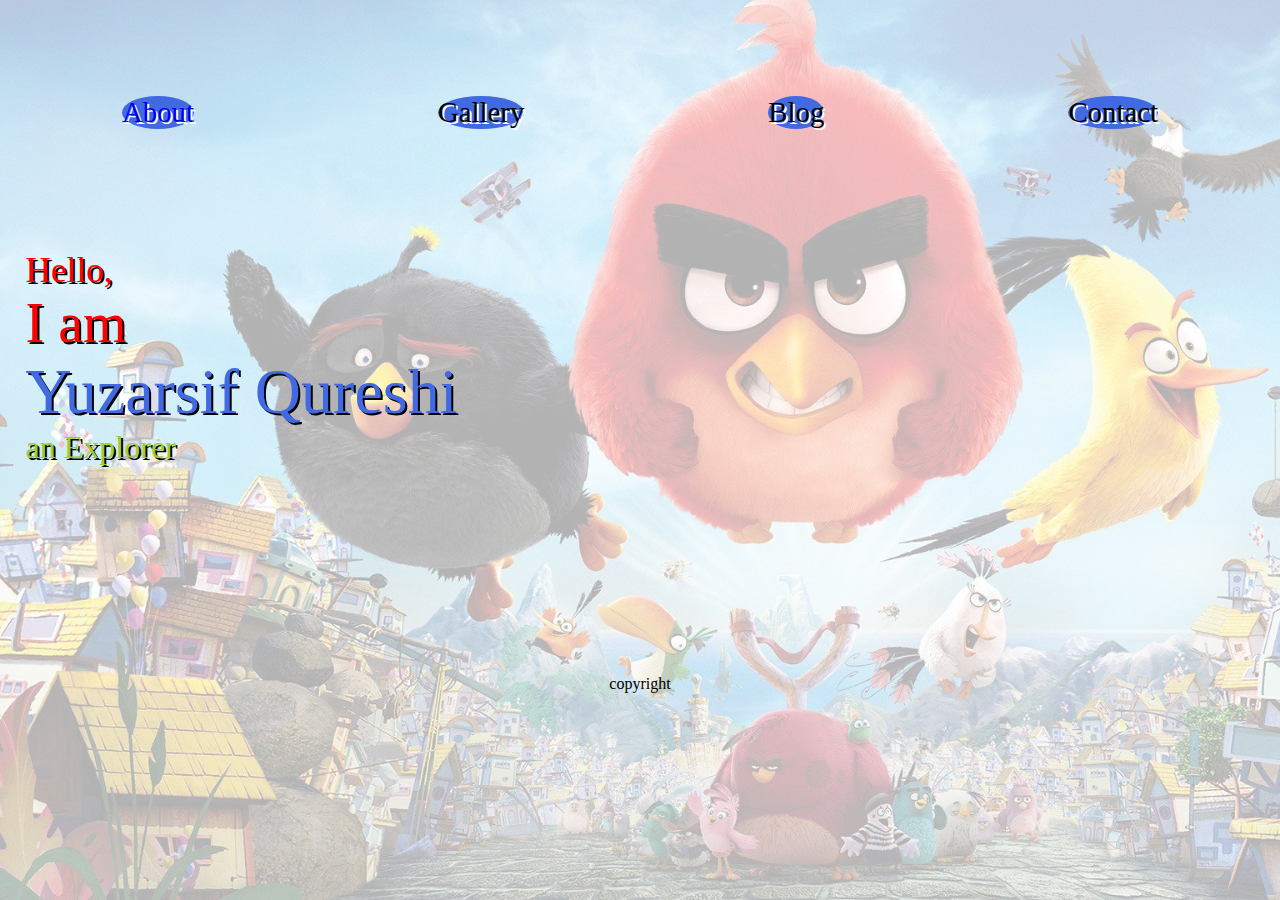
<file: index.html>
<!DOCTYPE html>
<html>

<head>
    <meta charset="utf-8">
    <meta name="viewport" content="width=device-width, initial-scale-1.0">
    <title>Yuzarsif Qureshi</title>

    <link rel="stylesheet" type="text/css" href="style.css">


</head>

<body>
    <!-- <div class="title">Yuzarsif Qureshi </div> -->
    <div class="navbar">
        <p class="navbardetails" title="about"><a href="about.html">About</a></p>
        <p class="navbardetails" title="gallery">Gallery</p>
        <p class="navbardetails" title="blog">Blog</p>
        <p class="navbardetails" title="contact">Contact</p>
    </div>

    <div class="me">
        <p class="me-hello">Hello,</p>
        <p class="me-i">I am</p>
        <p class="me-yq">Yuzarsif Qureshi</p>
        <p class="me-ex">an Explorer</p>
    </div>

    <div class="footer">
        copyright
    </div>
</body>

</html>
</file>
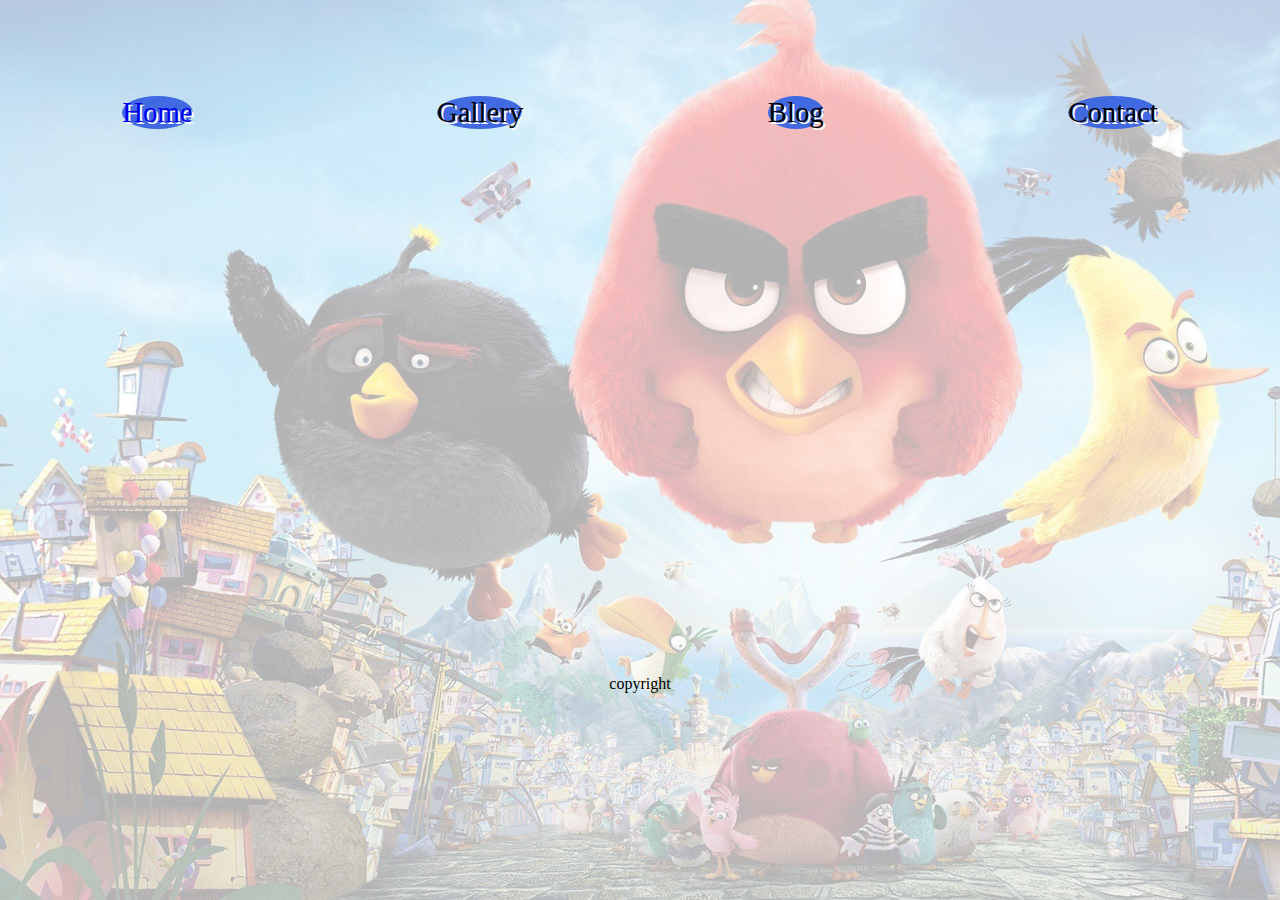
<file: about.html>
<!DOCTYPE html>
<html>

<head>
    <meta charset="utf-8">
    <meta name="viewport" content="width=device-width, initial-scale-1.0">
    <title>About</title>

    <link rel="stylesheet" type="text/css" href="about.css">


</head>

<body>
    <!-- <div class="title">Yuzarsif Qureshi </div> -->
    <div class="navbar">
        <p class="navbardetails" title="home"><a href="index.html">Home</a></p>
        <p class="navbardetails" title="gallery">Gallery</p>
        <p class="navbardetails" title="blog">Blog</p>
        <p class="navbardetails" title="contact">Contact</p>
    </div>

    <div class="me">
        
    </div>

    <div class="footer">
        copyright
    </div>
</body>

</html>
</file>
<file: style.css>
*{
    margin: 0;
    padding: 0;
    box-sizing: border-box;
    font-family: cursive;
    
   
}

body {
    display: grid;
    grid-template-rows: 0.5fr 1fr 0.5fr;
    grid-template-columns: 1fr;
    width: 100%;
    height: 100vh;
}

body::after {
    content: "";
    background: url(img/flying.jpg);
    background-size: cover;
    opacity: 0.3;
    top: 0;
    left: 0;
    bottom: 0;
    right: 0;
    position: absolute;
    z-index: -1;   
  }

/* 
.title:hover {
    color: crimson;
} */

.navbar {
    /* background-color: rgba(65, 105, 225, 0.459);
    border: 10px inset royalblue;
    border-radius: 50px; */
    
    grid-row: 1/2;
    grid-column: 1/2;
    display: flex;
    flex-direction: row;
    justify-content: space-around;
    text-shadow:2px 2px rgb(255, 255, 255);
    
    /* align-self: center; */
    /* border: solid red; */
   
       
    
}

.navbar a {
    text-decoration: none;
}

.navbardetails:before {
    
    display: block;
    content: attr(title);
    
    height: 0;
    overflow: hidden;
    visibility: hidden;
    
}

.navbardetails {
    /* border: solid red; */
    
    color: black;    
    display: inline-block;
    text-align: center;
    align-self: center;
    /* border: solid green;   */
    font-size: 1.8em;
    background-color: royalblue;
    border-radius: 50%;
   
    
    
}

.navbardetails:hover {
    background-color: yellowgreen;
    
    color: crimson;
    font-size: 2.1em;
    
}

.me {
    grid-row: 2/3;
    grid-column: 1/2;
    margin-left: 2%;
    margin-top: 2%;
    display: inline-block;
    text-shadow:2px 2px rgb(0, 0, 0);
}
    
.me-hello {
    font-size: 2.2em;
    color: red;
    
    /* border: solid red; */
}

.me-i {
    font-size: 3.5em;
    color: red;
}

.me-yq {
    display: inline-block;
    font-size: 4em;
    color: royalblue;
    /* border: solid red; */
    
    /* border: solid red; */
}

.me-yq:hover {
    color: yellow;
    font-size: 4.5em;
}

.me-ex {
    font-size: 2em;
    color:  yellowgreen;
}

.footer {
    grid-row: 3/4;
    grid-column: 1/2;
    text-align: center;
    /* align-self: center; */
    /* border:solid red; */

}


/* -------------------------------------------------------------------------------------------- */

@media  (max-width: 400px) {

    body {
        display: flex;
        flex-direction: column;
        
    }
    
    body::after {
        background-size: contain;
        background-repeat: repeat;
         
      }

     

    .navbardetails {
        margin-top: 5%;
        font-size: 1.4em;
    }

    .navbardetails:hover {
        display: inline-block;
        font-size: 1.5em;
    }

    .me {
        
        margin-top: 20%;
        /* border: solid red; */
        
    }

    .me-hello {
        font-size: 1.5em;
        
        
        /* border: solid red; */
    }
    
    .me-i {
        font-size: 2.5em;
        
    }
    
    .me-yq {
        font-size: 2.6em;
        
        
        /* border: solid red; */
    }

    .me-yq:hover {
        
        font-size: 0;
    }
    
    .me-ex {
        font-size: 1.5em;
       
    }
       

    
     }
</file>
<file: about.css>
*{
    margin: 0;
    padding: 0;
    box-sizing: border-box;
    font-family: cursive;
    
   
}

body {
    display: grid;
    grid-template-rows: 0.5fr 1fr 0.5fr;
    grid-template-columns: 1fr;
    width: 100%;
    height: 100vh;
}

body::after {
    content: "";
    background: url(img/flying.jpg);
    background-size: cover;
    opacity: 0.3;
    top: 0;
    left: 0;
    bottom: 0;
    right: 0;
    position: absolute;
    z-index: -1;   
  }

/* 
.title:hover {
    color: crimson;
} */

.navbar {
    /* background-color: rgba(65, 105, 225, 0.459);
    border: 10px inset royalblue;
    border-radius: 50px; */
    
    grid-row: 1/2;
    grid-column: 1/2;
    display: flex;
    flex-direction: row;
    justify-content: space-around;
    text-shadow:2px 2px rgb(255, 255, 255);
    
    /* align-self: center; */
    /* border: solid red; */
   
       
    
}

.navbar a {
    text-decoration: none;
}

.navbardetails:before {
    
    display: block;
    content: attr(title);
    
    height: 0;
    overflow: hidden;
    visibility: hidden;
    
}

.navbardetails {
    /* border: solid red; */
    
    color: black;    
    display: inline-block;
    text-align: center;
    align-self: center;
    /* border: solid green;   */
    font-size: 1.8em;
    background-color: royalblue;
    border-radius: 50%;
   
    
    
}

.navbardetails:hover {
    background-color: yellowgreen;
    
    color: crimson;
    font-size: 2.1em;
    
}


.footer {
    grid-row: 3/4;
    grid-column: 1/2;
    text-align: center;
    /* align-self: center; */
    /* border:solid red; */

}


/* -------------------------------------------------------------------------------------------- */

@media  (max-width: 400px) {

    body {
        display: flex;
        flex-direction: column;
        
    }
    
    body::after {
        background-size: contain;
        background-repeat: repeat;
         
      }

     

    .navbardetails {
        margin-top: 5%;
        font-size: 1.4em;
    }

    .navbardetails:hover {
        display: inline-block;
        font-size: 1.5em;
    }

       
     }
</file>
